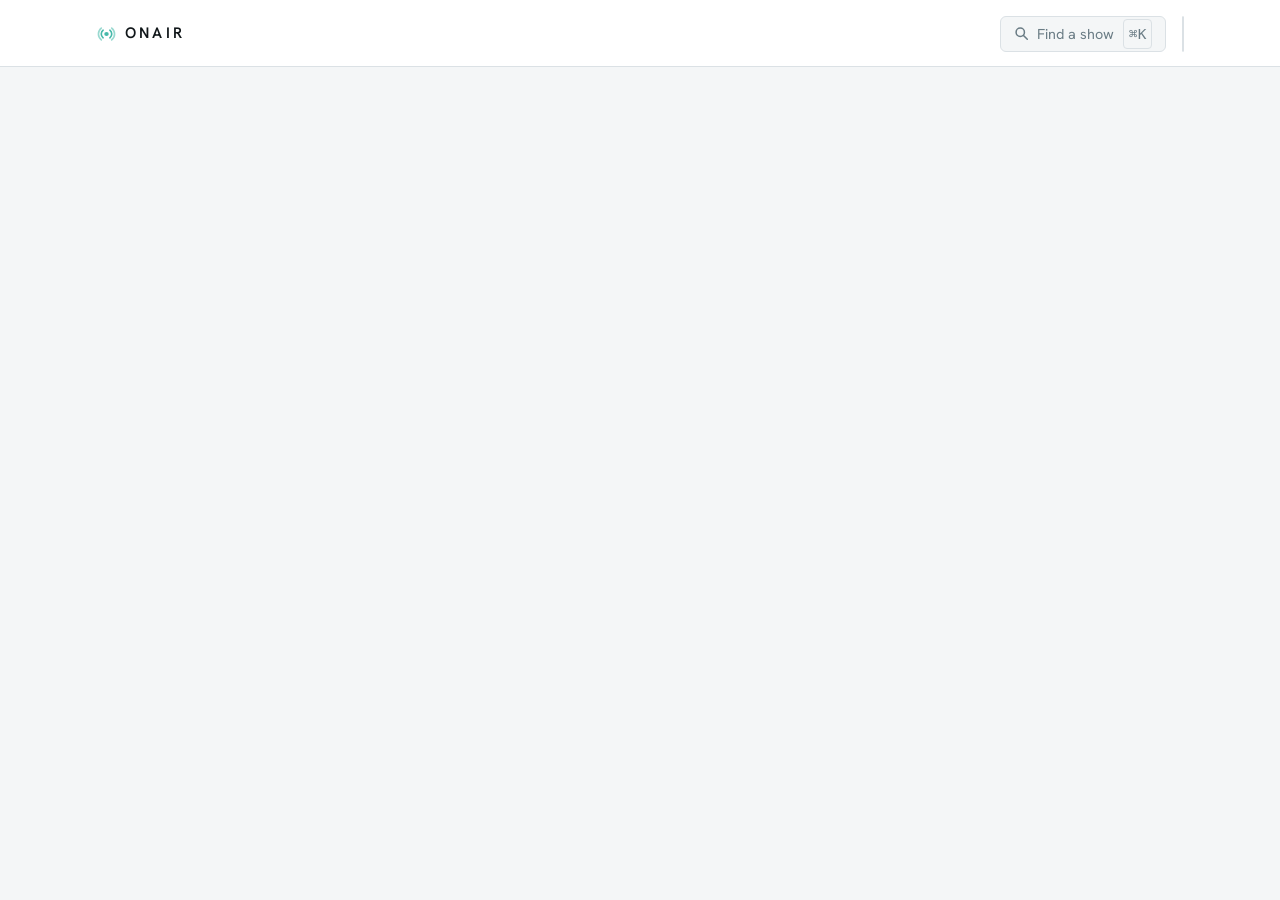
<file: public/index.html>
<!doctype html>
<html lang="en">
  <head>
    <meta charset="UTF-8" />
    <meta name="viewport" content="width=device-width, initial-scale=1" />

    <title>ONAIR — track what you watch</title>
    <meta
      name="description"
      content="A television tracker: see which episode you are on, what has aired that you have not seen, and when the next one is due. Works without an account; sign in to sync across devices."
    />
    <link rel="canonical" href="https://onair.smaspe.workers.dev/" />
    <meta name="theme-color" content="#f4f6f7" media="(prefers-color-scheme: light)" />
    <meta name="theme-color" content="#0f1214" media="(prefers-color-scheme: dark)" />

    <meta property="og:type" content="website" />
    <meta property="og:site_name" content="ONAIR" />
    <meta property="og:title" content="ONAIR — track what you watch" />
    <meta
      property="og:description"
      content="Which episode you are on, what has aired that you have not seen, and when the next one is due."
    />
    <meta property="og:url" content="https://onair.smaspe.workers.dev/" />
    <!-- A social card is a raster image everywhere it is shown. og.svg is the source and is
     converted; this names what the conversion writes. -->
    <meta property="og:image" content="https://onair.smaspe.workers.dev/og.png" />
    <meta property="og:image:width" content="1200" />
    <meta property="og:image:height" content="630" />
    <meta name="twitter:card" content="summary_large_image" />

    <link rel="icon" href="mark.svg" />
    <link rel="apple-touch-icon" href="apple-touch-icon.png" />
    <link rel="manifest" href="manifest.webmanifest" />

    <script>
      // Registering is left until the page has loaded, because the page must not wait for it.
      if ("serviceWorker" in navigator)
        addEventListener("load", () => navigator.serviceWorker.register("sw.js"));
    </script>

    <script>
      // Before the first paint, so a pinned theme never flashes the other one.
      try {
        const held = localStorage.getItem("onair.theme");
        if (held) document.documentElement.dataset.theme = held;
      } catch {
        /* a browser that refuses storage follows the system, which is the default */
      }
    </script>
    <link rel="preconnect" href="https://fonts.googleapis.com" />
    <link rel="preconnect" href="https://fonts.gstatic.com" crossorigin />
    <link
      rel="stylesheet"
      href="https://fonts.googleapis.com/css2?family=Hanken+Grotesk:wght@400;500;600;700&display=swap"
    />
    <link rel="stylesheet" href="shelf.css" />

    <link rel="preconnect" href="https://esm.sh" crossorigin />
    <link rel="modulepreload" href="js/library.js" />
    <link rel="modulepreload" href="js/tmdb.js" />
    <link rel="modulepreload" href="js/storage.js" />
    <link rel="modulepreload" href="js/model/progress.js" />
    <link rel="modulepreload" href="./state.js" />
    <script type="module" src="shelf.js"></script>
  </head>

  <!-- Signing in closes the dialog that asked for it. The effect sits on the page, not on the
   dialog, so opening the dialog while already signed in does not shut it again. -->
  <body x-data="shelf" x-effect="$store.account.user && (joining = false)">
    <!-- The account lives in the masthead, which stays put. A shelf of forty shows is a long
     way to scroll for a thing you are meant to notice once. -->
    <header>
      <div class="wrap top">
        <span class="logo"><img src="mark.svg" alt="" />ONAIR</span>
        <div class="grow"></div>
        <button class="find" @click="find()" aria-label="Find a show">
          <svg viewBox="0 0 16 16" aria-hidden="true" focusable="false">
            <circle cx="6.6" cy="6.6" r="4.4" fill="none" stroke="currentColor" stroke-width="1.6" />
            <path d="M10 10l4 4" stroke="currentColor" stroke-width="1.6" stroke-linecap="round" />
          </svg>
          <span class="say">Find a show</span>
          <kbd>⌘K</kbd>
        </button>
        <!-- Signed in, the button is where the shelf says whether the other devices have what
         this one knows. A change that could not be sent is named here, not swallowed. -->
        <button
          class="acct"
          :class="{ on: $store.account.user, late: waitingHere }"
          x-cloak
          @click="joining = true"
          :title="syncSays"
          x-text="$store.account.user ? (waitingHere ? `${waitingHere} waiting` : 'Synced') : 'Sync'"
        ></button>
        <div class="lamps" role="group" aria-label="Theme">
          <template x-for="choice in themes" :key="choice.name">
            <button
              class="lamp"
              @click="pick(choice.value)"
              :aria-pressed="theme === choice.value"
              :aria-label="choice.name"
              :title="choice.name"
              x-text="choice.mark"
            ></button>
          </template>
        </div>
      </div>

      <!-- One tab for each state a tracked show can be in, and one for what the shelf
       suggests. The count says how much is on each shelf before you open it. -->
      <nav class="wrap tabs" x-cloak>
        <template x-for="state in $states" :key="state.key">
          <button
            @click="go(state.key)"
            :aria-current="tab === state.key"
            :title="state.said"
          >
            <span x-text="state.label"></span>
            <span class="n" x-text="groups[state.key].length"></span>
          </button>
        </template>
        <button
          @click="go('discover')"
          :aria-current="tab === 'discover'"
          title="what the shows you watch suggest"
        >
          Discover
          <span class="n" x-text="$store.recommended.visible.length || ''"></span>
        </button>
      </nav>

    </header>

    <!-- Asking for an account is a whole decision, so it gets the room to explain itself
     and does not crowd the shelf while nobody is asking. It stands on the page rather than in
     the masthead: the masthead paints on its own layer, and a dialog inside it would draw
     under the detail sheet. -->
    <template x-if="joining">
      <div class="veil" @click.self="joining = false">
        <div class="gate" role="dialog" aria-modal="true" aria-labelledby="why">
          <button class="shut" @click="joining = false" aria-label="Close">✕</button>

          <template x-if="$store.account.user">
            <div>
              <h2 id="why" x-text="waitingHere ? 'Not sent yet' : 'Synced'"></h2>
              <p class="why"><b x-text="$store.account.user.email"></b></p>
              <p class="wrong" x-show="waitingHere">
                <span x-text="`${waitingHere} shows`"></span> have changes your other devices do
                not have. They go up as soon as this browser can reach the table.
              </p>
              <button class="btn" @click="$store.account.signOut()">Sign out</button>
            </div>
          </template>

          <template x-if="!$store.account.user">
            <div>
              <h2 id="why">Sync across devices</h2>
              <p class="why">Your shows are in this browser only.</p>

              <form @submit.prevent="$store.account.signIn()">
                <label>
                  Email
                  <input
                    type="email"
                    x-model="$store.account.email"
                    autocomplete="email"
                    placeholder="you@example.com"
                    required
                    x-init="$nextTick(() => $el.focus())"
                  />
                </label>
                <label>
                  Password
                  <input
                    type="password"
                    x-model="$store.account.password"
                    autocomplete="current-password"
                    placeholder="at least eight characters"
                    required
                  />
                </label>

                <p class="wrong" x-show="$store.account.note" x-text="$store.account.note"></p>

                <div class="two">
                  <button class="btn keep">Sign in</button>
                  <button class="btn" type="button" @click="$store.account.signUp()">
                    Create an account
                  </button>
                </div>
              </form>

              <p class="small">No confirmation email.</p>
            </div>
          </template>
        </div>
      </div>
    </template>

    <!-- The page is served from a held copy, so a newer one is found after this one is drawn.
     Nothing is taken away mid-read: the reader decides when to start again. -->
    <div class="renew" x-show="renewed" x-cloak>
      <span>A newer version of ONAIR is ready.</span>
      <button class="btn keep" @click="location.reload()">Reload</button>
      <button class="btn" @click="renewed = false" aria-label="Dismiss">Later</button>
    </div>

    <!-- Searching is a way in, not a row on the shelf, so it happens over the page. -->
    <div class="veil" x-show="finding" x-cloak @click.self="finding = false">
      <div class="pal" role="dialog" aria-label="Find a show">
        <form @submit.prevent="run()">
          <input
            type="search"
            x-ref="query"
            x-model="query"
            @input="typed()"
            placeholder="Search for a show…"
            aria-label="Search for a show to track"
            autocomplete="off"
          />
        </form>
        <!-- Until it has something to show, the palette is an input and nothing else. -->
        <div class="hits" x-show="results.length || note">
          <p class="none" x-show="note" x-text="note"></p>
          <template x-for="row in results" :key="row.id">
            <button class="hit" @click="look(row.id)">
              <span class="thumb" :style="`--hue:${hue(row)}`">
                <span class="stand" x-text="initials(row)"></span>
                <template x-if="tile(row)">
                  <img
                    :src="tile(row)"
                    alt=""
                    @load="$el.classList.add('here')"
                  x-init="$el.complete && $el.naturalWidth && $el.classList.add('here')"
                  />
                </template>
              </span>
              <span>
                <b x-text="row.name"></b>
                <span x-text="`${row.year} · ${row.seasonTotal ?? '?'} seasons`"></span>
              </span>
              <!-- A result you already track, so that searching for a show twice does not read
               as having never added it. -->
              <span class="has" x-show="$store.library.shows[row.id]">On your shelf</span>
            </button>
          </template>
        </div>
      </div>
    </div>

    <main class="wrap">
      <!-- Suggestions are filtered the way they always were, by genre and by what everyone
       else made of them. -->
      <div class="sift" x-show="tab === 'discover'" x-cloak>
        <select x-model="$store.recommended.genre" aria-label="Genre">
          <option value="">every genre</option>
          <template x-for="genre in $store.recommended.genres" :key="genre">
            <option :value="genre" x-text="genre"></option>
          </template>
        </select>
        <select x-model.number="$store.recommended.minRating" aria-label="Least rating">
          <option value="0">any rating</option>
          <template x-for="score in [6, 7, 8, 9]" :key="score">
            <option :value="score" x-text="`★ ${score} and up`"></option>
          </template>
        </select>
        <span
          class="dim"
          x-show="$store.recommended.items.length"
          x-text="`${$store.recommended.visible.length} of ${$store.recommended.items.length}`"
        ></span>
        <button
          class="btn"
          @click="$store.recommended.reload($store.library.shows)"
          title="Look again"
        >
          Look again
        </button>
      </div>
      <p
        class="none"
        x-show="tab === 'discover' && $store.recommended.note"
        x-text="$store.recommended.note"
        x-cloak
      ></p>

      <div class="grid" x-cloak>
        <template x-for="show in showing" :key="show.id">
          <!-- The whole card is one control, and it opens the show. A suggestion is not
           tracked, so it opens the same sheet a search result opens. -->
          <div
            class="card"
            :data-show="show.id"
            :class="{ arrived: arrived === show.id }"
          >
            <button
              class="open"
              @click="tab === 'discover' ? look(show.id) : look_at(show.id)"
            >
            <span class="art" :style="`--hue:${hue(show)}`">
              <span class="stand" x-text="initials(show)"></span>
              <template x-if="tile(show)">
                <img
                  :src="tile(show)"
                  :alt="show.name"
                  loading="lazy"
                  @load="$el.classList.add('here')"
                  x-init="$el.complete && $el.naturalWidth && $el.classList.add('here')"
                />
              </template>
              <span class="badge" x-show="behind(show)" x-text="behind(show)"></span>
              <template x-if="chip(show)">
                <span class="chip" :class="chip(show).kind" x-text="chip(show).say"></span>
              </template>
              <span class="meter"><i :style="`width:${through(show)}%`"></i></span>
            </span>
              <h3 x-text="title(show)"></h3>
              <p :class="{ reason: tab === 'discover' }" x-text="caption(show)"></p>
            </button>
          </div>
        </template>
      </div>

      <p class="none" x-show="bare" x-cloak>Nothing on this shelf.</p>
    </main>

    <div class="wrap">
      <!-- Below the shelf, because a backup is something you go looking for. -->
      <footer x-cloak>
        <div class="grow"></div>

        <!-- A browser is not the only copy. The file carries the watch data and nothing that
         TMDB can say again. -->
        <span class="moves" x-data="transfer">
          <span class="dim" x-text="note"></span>
          <button class="btn" @click="save()" title="Write what you watch to a file">
            Export
          </button>
          <button
            class="btn"
            @click="$refs.file.click()"
            title="Read a file back, in place of what this browser tracks"
          >
            Import
          </button>
          <input
            type="file"
            accept="application/json,.json"
            x-ref="file"
            hidden
            @change="open($event)"
          />
        </span>

        <button class="btn" @click="$store.library.refresh()">Refresh air dates</button>
      </footer>
    </div>

    <!-- The step a poster earns: what the picture cannot say. -->
    <template x-if="show">
      <div>
        <div class="scrim" @click="shut()"></div>
        <aside
          class="sheet"
          aria-label="Show details"
          :style="`--scrolled:${scrolled}`"
          x-init="scrolled = 0"
          @scroll="scrolled = $el.scrollTop"
        >
          <!-- The close button keeps its place while the sheet scrolls. The name joins it once
           the picture has gone behind the text, so the sheet always says which show it is
           about. The heading below states the name as well, so a screen reader is given this
           copy to skip. -->
          <button class="shut" @click="shut()" aria-label="Close">✕</button>
          <div class="crown" aria-hidden="true" x-text="title(show)"></div>

          <!-- The poster fills the head of the sheet, so the thing you clicked is still the
           thing you are looking at. -->
          <div
            class="hero"
            :style="`--hue:${hue(show)};${hero(show) ? `background-image:url('${hero(show)}')` : ''}`"
          >
            <!-- The network's mark keeps its own colours, so it sits on a plate of its own in
             the far corner rather than on the picture beside the words. -->
            <template x-if="logo(show)">
              <span class="plate"><img :src="logo(show)" :alt="show.network" /></span>
            </template>

            <div class="lift">
              <div class="caps" x-text="`${show.network || 'unknown network'} · ${show.tvStatus}`"></div>
              <h2 x-text="title(show)"></h2>
              <div class="also" x-show="translated(show)" x-text="translated(show)"></div>
              <div class="tag" x-show="show.tagline" x-text="show.tagline"></div>
              <div
                class="sub"
                x-text="`${show.seasons.length} season${show.seasons.length === 1 ? '' : 's'} · ${show.seasons.reduce((n, s) => n + s.episodeCount, 0)} episodes`"
              ></div>
            </div>
          </div>

          <div class="pad">
            <template x-if="!tracked">
              <div class="offer">
                <span>Not tracked</span>
                <button class="btn keep" @click="track()">Track this show</button>
              </div>
            </template>

            <!-- Why this one is on the Discover shelf: every show of yours that suggested it,
             the one the card named first. -->
            <template x-if="backing(show).length">
              <div class="why">
                <div class="caps">Because you watch</div>
                <p x-text="backing(show).join(' · ')"></p>
              </div>
            </template>

            <div class="caps" x-show="tracked">Your progress</div>
            <div class="bar" x-show="tracked"><i :style="`width:${through(show)}%`"></i></div>
            <div class="line" x-show="tracked">
              <b x-text="`${through(show)}% watched`"></b>
              <span
                x-text="furthest(show)"
              ></span>
            </div>

            <div class="line" x-show="behind(show)">
              <b x-text="`${behind(show)} available`"></b>
              <span x-text="nextCode(show)"></span>
            </div>
            <div class="line" x-show="show.upcoming.length">
              <b>Coming up</b>
              <span
                x-text="show.upcoming.length ? `${code(show.upcoming[0])} · ${aired(show.upcoming[0].airDate)}` : ''"
              ></span>
            </div>
            <div class="line" x-show="!behind(show) && !show.upcoming.length">
              <b x-text="$isEnded(show) ? 'The show is over' : 'Caught up'"></b>
              <span x-text="$isEnded(show) ? 'nothing more is coming' : 'no date announced yet'"></span>
            </div>
            <!-- Your rating belongs beside everyone else's, not among the buttons. -->
            <div class="line">
              <b>Rated</b>
              <span class="rated">
                <span x-text="show.vote ? `★ ${show.vote.toFixed(1)}` : 'unrated'"></span>
                <select
                  aria-label="Your rating"
                  @change="$store.library.rate(show, Number($event.target.value))"
                >
                  <option value="">your rating…</option>
                  <template x-for="n in [10, 9, 8, 7, 6, 5, 4, 3, 2, 1]" :key="n">
                    <option :value="n" :selected="show.rating === n" x-text="`★ ${n}`"></option>
                  </template>
                </select>
              </span>
            </div>

            <!-- Season scores come with the show. Season eight is where a series tells on itself. -->
            <template x-if="curve.length > 1">
              <div>
                <div class="caps" style="margin-top: 1.4rem">Season by season</div>
                <div class="curve">
                  <template x-for="season in curve" :key="season.number">
                    <div :class="{ here: season.here }" :style="`height:${season.height}%`">
                      <em x-text="season.score.toFixed(1)"></em>
                    </div>
                  </template>
                </div>
                <div class="curvex">
                  <template x-for="season in curve" :key="season.number">
                    <span x-text="season.number"></span>
                  </template>
                </div>
              </div>
            </template>

            <template x-for="season in seasonsOf(show)" :key="season.number">
              <details
                class="season"
                :class="{ seen: season.watched >= season.episodeCount }"
                :open="unfolded.includes(season.number)"
                @toggle="fold(show, season.number, $event.target.open)"
              >
                <summary>
                  <span x-text="`Season ${season.number}`"></span>
                  <span
                    class="caps count"
                    x-text="season.watched >= season.episodeCount ? `✓ ${season.episodeCount}` : `${season.watched}/${season.episodeCount}`"
                  ></span>
                </summary>
                <div class="eps">
                  <template x-if="!season.episodes.length">
                    <p class="none" style="padding: 0.8rem 0; font-size: 0.85rem">
                      Loading episodes…
                    </p>
                  </template>
                  <template x-for="episode in season.episodes" :key="episode.episode">
                    <button
                      class="epi"
                      :class="{ seen: tracked && isWatched(show, season.number, episode.episode) }"
                      :disabled="!tracked || episode.airDate > today()"
                      @click="tap(show, season.number, episode.episode)"
                    >
                      <span
                        class="tick"
                        x-text="tracked && isWatched(show, season.number, episode.episode) ? '✓' : ''"
                      ></span>
                      <span class="no" x-text="episode.episode"></span>
                      <span class="nm" x-text="episode.title"></span>
                      <span class="dt" x-text="aired(episode.airDate)"></span>
                    </button>
                  </template>
                </div>
              </details>
            </template>

            <!-- Marking one episode says nothing about the ones before it, so the offer to
             mark those too is made rather than assumed. -->
            <template x-if="catchUp">
              <div class="upto">
                <span
                  x-text="`${catchUp.behind} earlier ${catchUp.behind === 1 ? 'episode is' : 'episodes are'} not marked.`"
                ></span>
                <button
                  class="btn keep"
                  @click="takeCatchUp(show)"
                  x-text="catchUp.behind === 1 ? 'Mark it watched' : 'Mark them watched'"
                ></button>
                <button class="btn" @click="catchUp = null">No</button>
              </div>
            </template>

            <!-- Stopping is undone by resuming. Only a show you already stopped can be
             thrown away, so the one act that cannot be undone is two decisions deep. -->
            <div class="doers" x-show="tracked">
              <button
                class="btn"
                @click="show.dropped ? $store.library.restore(show) : $store.library.drop(show)"
                x-text="show.dropped ? 'Resume watching' : 'Stop watching'"
              ></button>
              <button
                class="btn bad"
                x-show="show.dropped"
                @click="$store.library.remove(show.id); open = null"
              >
                Remove permanently
              </button>
            </div>
          </div>
        </aside>
      </div>
    </template>
  </body>
</html>
</file>
<file: public/shelf.css>
/* A catalogue of a collection: cool paper, hairline rules, ink-blue accent, and the posters
   supplying every other colour on the page. */
:root {
  --ground: #f4f6f7;
  --panel: #ffffff;
  --rule: #dbe1e5;
  --ink: #11171a;
  --mute: #6a7c85;
  --accent: #1d3e77;
  --signal: #9a6206;
  --shade: rgba(17, 23, 26, 0.08);
  --danger: #b8402f;
  /* The height of a control in the masthead. Search, the account and the theme are one row of
     actions, and a row of actions is one height. */
  --act: 2.25rem;
}
/* The dark tokens are written twice on purpose. The media query serves the reader who has
   chosen nothing, and the attribute serves the reader who has, so a pinned theme beats the
   system in both directions. */
@media (prefers-color-scheme: dark) {
  :root:not([data-theme="light"]) {
    --ground: #0f1214;
    --panel: #171c1f;
    --rule: #262f34;
    --ink: #e9eef0;
    --mute: #8797a0;
    --accent: #8fb4ea;
    --signal: #e9a63d;
    --shade: rgba(0, 0, 0, 0.45);
    --danger: #ef7f6d;
  }
}
:root[data-theme="dark"] {
  --ground: #0f1214;
  --panel: #171c1f;
  --rule: #262f34;
  --ink: #e9eef0;
  --mute: #8797a0;
  --accent: #8fb4ea;
  --signal: #e9a63d;
  --shade: rgba(0, 0, 0, 0.45);
  --danger: #ef7f6d;
}

* { box-sizing: border-box; }

body {
  margin: 0;
  background: var(--ground);
  color: var(--ink);
  font: 400 15px/1.55 "Hanken Grotesk", ui-sans-serif, system-ui, sans-serif;
  font-variant-numeric: tabular-nums;
}
[x-cloak] { display: none !important; }
button { font: inherit; border: 0; background: none; color: inherit; cursor: pointer; }
:focus-visible { outline: 1px solid var(--accent); outline-offset: 1px; }
@media (prefers-reduced-motion: reduce) { * { transition: none !important; } }

.wrap { width: min(100% - 2.5rem, 68rem); margin-inline: auto; }
.caps {
  font-size: 0.68rem; font-weight: 600; letter-spacing: 0.13em;
  text-transform: uppercase; color: var(--mute);
}
.grow { flex: 1; }

/* ---- masthead ---- */
/* The masthead stays put, so the account and the search are never scrolled past. */
header {
  position: sticky; top: 0; z-index: 20;
  border-bottom: 1px solid var(--rule); background: var(--panel);
}
.top { display: flex; align-items: center; gap: 1rem; padding: 1rem 0 0.85rem; }
.logo {
  display: flex; align-items: center; gap: 0.5rem;
  font-size: 0.95rem; font-weight: 600; letter-spacing: 0.22em; text-transform: uppercase;
}
.logo img { width: 1.3rem; height: 1.3rem; }

/* The three actions stand at one height and on one baseline, so the row reads as three ways to
   act and not as three unrelated things. Each keeps its own width, which is what it holds. */
.find, .acct, .lamps { height: var(--act); flex: none; }
.find {
  display: inline-flex; align-items: center; gap: 0.55rem;
  background: var(--ground); border: 1px solid var(--rule);
  border-radius: 6px; padding: 0 0.8rem; color: var(--mute); font-size: 0.9rem;
}
.find:hover { color: var(--ink); border-color: var(--accent); }
.find svg { width: 0.95rem; height: 0.95rem; flex: none; }
.find kbd {
  font: 500 0.72rem/1 inherit; color: var(--mute);
  border: 1px solid var(--rule); border-radius: 4px; padding: 0.15rem 0.3rem;
}

/* A finger is not a cursor. A device with no hardware keyboard cannot press the shortcut, and
   wants a target it can hit without aiming. */
@media (hover: none) and (pointer: coarse) {
  :root { --act: 2.75rem; }
  .find kbd { display: none; }
  .find, .acct { padding-inline: 0.9rem; }
}

/* ---- finding a show, over the shelf ---- */
.veil {
  position: fixed; inset: 0; z-index: 40; display: grid; place-items: start center;
  padding-top: 12vh; background: color-mix(in srgb, var(--ink) 38%, transparent);
}
.pal {
  width: min(100% - 2rem, 34rem); background: var(--panel); border: 1px solid var(--rule);
  border-radius: 6px; box-shadow: 0 20px 60px var(--shade); overflow: hidden;
}
.pal input {
  width: 100%; font: inherit; font-size: 1rem; padding: 0.9rem 1rem; border: 0;
  background: transparent; color: var(--ink);
}
.pal input:focus { outline: none; }
/* The rule belongs to the results, not to the input, or an empty palette is cut in two. */
.hits {
  max-height: 52vh; overflow-y: auto; padding: 0.3rem;
  border-top: 1px solid var(--rule);
}
.hits .none { padding: 1.4rem 0; }
.tabs { display: flex; gap: 1.3rem; flex-wrap: wrap; padding-bottom: 0.6rem; }
.tabs button {
  padding: 0 0 0.5rem; color: var(--mute); border-bottom: 2px solid transparent;
}
.tabs button .n { font-size: 0.8rem; margin-left: 0.35rem; opacity: 0.75; }
.tabs button[aria-current="true"] { color: var(--ink); border-bottom-color: var(--accent); }
.tabs button:hover { color: var(--ink); }

.hit {
  display: flex; align-items: center; gap: 0.75rem; width: 100%; text-align: left;
  padding: 0.5rem 0.6rem; border-radius: 6px;
}
.hit:hover, .hit:focus-visible { background: var(--ground); }
.thumb { width: 2rem; height: 3rem; border-radius: 3px; flex: none; }
.hit b { font-weight: 600; }
.hit span { color: var(--mute); font-size: 0.84rem; }
.hit > span:not(.thumb):not(.has) { flex: 1; }
.hit .has {
  flex: none; padding: 0.1rem 0.4rem; border-radius: 999px;
  font-size: 0.7rem; font-weight: 600; white-space: nowrap;
  color: var(--accent); background: color-mix(in srgb, var(--accent) 14%, transparent);
}

/* ---- the wall ---- */
main { padding: 1.6rem 0 4rem; }
.grid {
  display: grid; grid-template-columns: repeat(auto-fill, minmax(9rem, 1fr));
  gap: 1.5rem 1.1rem;
}
.card { position: relative; }
.card .open {
  display: flex; flex-direction: column; gap: 0.45rem; text-align: left; padding: 0;
  width: 100%;
}

/* A show that has just been added is lit for a few seconds, because the shelf sorts by title
   and its poster lands wherever the name puts it. */
.card.arrived .art { box-shadow: 0 0 0 2px var(--accent), 0 0 22px 2px var(--accent); }
@media (prefers-reduced-motion: no-preference) {
  .card.arrived .art { animation: settle 4s ease-out forwards; }
}
@keyframes settle {
  0% { box-shadow: 0 0 0 2px var(--accent), 0 0 26px 4px var(--accent); }
  100% { box-shadow: 0 1px 2px var(--shade), 0 10px 22px var(--shade); }
}
/* Every box that holds artwork paints the stand-in first, and the picture covers it when there
   is one. A poster that is missing, or that fails to load, leaves the stand-in showing. */
.art, .thumb {
  position: relative; overflow: hidden;
  background: linear-gradient(155deg, hsl(var(--hue, 210) 42% 48%), hsl(calc(var(--hue, 210) + 40) 36% 27%));
}
.art {
  aspect-ratio: 2 / 3; border-radius: 3px;
  box-shadow: 0 1px 2px var(--shade), 0 10px 22px var(--shade);
  transition: transform 0.16s ease;
}
.card .open:hover .art { transform: translateY(-3px); }
/* A picture appears once it has loaded. One that never loads never appears, so a broken
   address shows the stand-in rather than the browser's torn-page mark. */
.art img, .thumb img {
  position: absolute; inset: 0; width: 100%; height: 100%; object-fit: cover;
  opacity: 0; transition: opacity 0.2s ease;
}
.art img.here, .thumb img.here { opacity: 1; }
.stand {
  position: absolute; inset: 0; display: grid; place-items: center;
  font-weight: 600; color: rgba(255, 255, 255, 0.92); letter-spacing: 0.02em;
}
.art .stand { font-size: 1.5rem; }
.thumb .stand { font-size: 0.8rem; }
/* The count and the tag sit on artwork, never on the page, so neither follows the theme: the
   thing behind them is a photograph either way. Each is one fixed plate with the figures in
   the colour that reads on it, and a shadow to separate the plate from a pale poster. */
.badge {
  position: absolute; top: 0.4rem; right: 0.4rem; min-width: 1.5rem; height: 1.5rem;
  padding: 0 0.34rem; display: grid; place-items: center; border-radius: 999px;
  background: #f5a623; color: #1a1205; font-size: 0.78rem; font-weight: 700;
  box-shadow: 0 1px 3px rgba(0, 0, 0, 0.55);
}
.chip {
  position: absolute; left: 0.4rem; bottom: 0.75rem; padding: 0.1rem 0.35rem;
  border-radius: 3px; background: color-mix(in srgb, var(--panel) 88%, transparent);
  color: var(--ink); font-size: 0.7rem; font-weight: 500;
}
/* The count says how much is waiting. This says when the last episode arrived, which is a
   different question and the one a tracker is for. */
.chip.new {
  background: #1d3e77; color: #fff; font-weight: 600;
  box-shadow: 0 1px 3px rgba(0, 0, 0, 0.55);
}
.meter { position: absolute; inset: auto 0 0 0; height: 4px; background: rgba(0, 0, 0, 0.35); }
.meter i { display: block; height: 100%; background: #fff; }
/* Room for two lines of title whether or not the title needs them, so the captions along a
   row of posters sit on one line instead of stepping around the long names. */
.card h3 {
  margin: 0; font-size: 0.97rem; font-weight: 600; line-height: 1.3; min-height: 2.6em;
}
.card p {
  margin: 0; color: var(--mute); font-size: 0.8rem;
  overflow: hidden; text-overflow: ellipsis; white-space: nowrap;
}
/* A suggestion is on the shelf because of a show you watch, and the name of that show is the
   whole of what the line says. One line of a poster's width cuts it off, so it gets two. */
.card p.reason {
  white-space: normal; text-overflow: clip;
  display: -webkit-box; -webkit-box-orient: vertical; -webkit-line-clamp: 2;
}
.none { color: var(--mute); padding: 3rem 0; text-align: center; }
.sift { display: flex; align-items: center; gap: 0.5rem; flex-wrap: wrap; margin-bottom: 1.2rem; }
.moves { display: flex; align-items: center; gap: 0.4rem; flex-wrap: wrap; }
.dim { color: var(--mute); font-size: 0.82rem; }

/* ---- detail sheet ---- */
.scrim {
  position: fixed; inset: 0; z-index: 30;
  background: color-mix(in srgb, var(--ink) 34%, transparent);
}
.sheet {
  --sheet: min(100%, 30rem);
  /* How far the bar has taken the name over from the picture: 0 while the picture still shows
     it, 1 once the text has covered the picture. The scroll sets `--scrolled`, so both ends of
     the exchange follow the reader's finger instead of running on a timer of their own. */
  --named: clamp(0, calc((var(--scrolled, 0) - 90) / 70), 1);
  position: fixed; inset: 0 0 0 auto; z-index: 31; width: var(--sheet);
  background: var(--panel); border-left: 1px solid var(--rule); overflow-y: auto;
  box-shadow: -12px 0 40px var(--shade);
}
/* The name of the show, on a bar the width of the sheet. It is a label and nothing in it can be
   pressed, so it never takes a press meant for the text under it. */
.crown {
  position: fixed; z-index: 32; top: 0; right: 0; width: var(--sheet);
  height: 3.6rem; line-height: 3.6rem; padding: 0 3.4rem 0 1.5rem;
  background: var(--panel); border-bottom: 1px solid var(--rule); font-weight: 600;
  white-space: nowrap; overflow: hidden; text-overflow: ellipsis;
  pointer-events: none;
  opacity: var(--named);
  transform: translateY(calc((var(--named) - 1) * 0.7rem));
}
/* The poster fills the head of the sheet. The text sits on a scrim rather than on the art, so
   it reads whatever the poster happens to be. */
/* Sixteen by nine, because that is the shape of the still it holds. The picture is pushed back
   down by part of the distance scrolled, so it rises at a fraction of the speed of the text.
   The text draws away from it and then covers it. */
.hero {
  position: relative; z-index: 0;
  transform: translateY(calc(var(--scrolled, 0) * 0.6px));
  aspect-ratio: 16 / 9; display: flex; align-items: flex-end;
  background:
    linear-gradient(155deg, hsl(var(--hue, 210) 42% 48%), hsl(calc(var(--hue, 210) + 40) 36% 27%))
    center / cover no-repeat;
}
.hero::after {
  content: ""; position: absolute; inset: 0;
  background: linear-gradient(to top, rgba(8, 11, 13, 0.94) 12%, rgba(8, 11, 13, 0.55) 52%, rgba(8, 11, 13, 0.15));
}
/* The picture's own copy of the name gives way as the bar takes it, and drifts as it goes, so
   the two read as one exchange rather than two fades. */
.hero .lift {
  position: relative; z-index: 1; padding: 1.3rem 1.5rem 1.15rem;
  opacity: calc(1 - var(--named));
  transform: translateY(calc(var(--named) * -1.2rem));
}
.hero h2 {
  margin: 0.25rem 0 0.2rem; font-size: 1.6rem; font-weight: 600;
  letter-spacing: -0.015em; text-wrap: balance; color: #fff;
}
.hero .caps { color: rgba(255, 255, 255, 0.78); }
.hero .also { color: rgba(255, 255, 255, 0.72); font-size: 0.85rem; margin-bottom: 0.15rem; }

/* Network marks come as artwork of every shape and colour, all 154px wide. A plate carries
   them in their own colours, and a box they fit inside keeps a square mark and a long one at
   comparable weight. */
.plate {
  position: absolute; z-index: 1; top: 0.9rem; left: 1.5rem;
  display: inline-flex; padding: 0.45rem;
  background: rgba(255, 255, 255, 0.94); border-radius: 5px;
}
/* The plate takes the size of the mark inside it. Both bounds are set because the marks come
   at one width and every height: a disc and a wordmark need different limits to carry the
   same weight. */
.plate img { max-height: 1.9rem; max-width: 4.5rem; width: auto; height: auto; }
.hero .sub { color: rgba(255, 255, 255, 0.82); font-size: 0.88rem; }
.hero .tag {
  color: rgba(255, 255, 255, 0.9); font-size: 0.92rem; font-style: italic;
  margin-bottom: 0.3rem;
}
.shut {
  position: fixed; z-index: 33; top: 0.9rem; right: 1rem; width: 1.9rem; height: 1.9rem;
  border-radius: 50%; background: rgba(8, 11, 13, 0.55); color: #fff;
  display: grid; place-items: center;
}
.shut:hover { background: rgba(8, 11, 13, 0.8); }

/* A show reached from a search result is not tracked yet, and says so before anything else. */
.offer {
  display: flex; align-items: center; justify-content: space-between; gap: 0.75rem;
  margin-bottom: 1.1rem; padding-bottom: 1rem;
  border-bottom: 1px solid var(--rule);
}
.offer span {
  font-size: 0.68rem; font-weight: 600; letter-spacing: 0.13em;
  text-transform: uppercase; color: var(--mute);
}
.btn.keep {
  color: var(--accent); border-color: var(--accent); font-weight: 500;
  font-size: 0.85rem; white-space: nowrap;
}
.btn.keep:hover { background: color-mix(in srgb, var(--accent) 12%, transparent); }
.pad { position: relative; z-index: 1; background: var(--panel); padding: 1.2rem 1.5rem 2rem; }
/* Every show of yours that put this suggestion here. The names run on rather than stacking,
   because the list is the answer and its length is part of the answer. */
.sheet .why { margin-bottom: 1.1rem; }
.sheet .why p { margin: 0.25rem 0 0; font-size: 0.9rem; line-height: 1.45; }
.bar { height: 6px; border-radius: 3px; background: var(--rule); overflow: hidden; margin: 0.5rem 0 0.35rem; }
.bar i { display: block; height: 100%; background: var(--accent); }
.line {
  display: flex; justify-content: space-between; gap: 1rem;
  padding: 0.42rem 0; border-bottom: 1px dotted var(--rule); font-size: 0.9rem;
}
.line b { font-weight: 600; }
.line span:last-child { color: var(--mute); }
.rated { display: inline-flex; align-items: center; gap: 0.5rem; }
.rated select { padding: 0.18rem 0.3rem; font-size: 0.82rem; }

.curve { display: flex; align-items: flex-end; gap: 0.3rem; height: 3.2rem; margin-top: 1.4rem; }
.curve div { flex: 1; background: var(--rule); border-radius: 2px 2px 0 0; position: relative; }
.curve div.here { background: var(--accent); }
.curve em {
  position: absolute; inset: -1.15rem 0 auto 0; text-align: center;
  font-style: normal; font-size: 0.7rem; color: var(--mute);
}
.curvex { display: flex; gap: 0.3rem; margin-top: 0.25rem; }
.curvex span { flex: 1; text-align: center; font-size: 0.7rem; color: var(--mute); }

.season { border-top: 1px solid var(--rule); padding-top: 0.55rem; margin-top: 0.9rem; }
.season > summary {
  cursor: pointer; list-style: none; display: flex; justify-content: space-between;
  align-items: baseline; font-weight: 600;
}
.season > summary::-webkit-details-marker { display: none; }
/* A season you have finished is quieter, and its tally is a tick rather than a fraction. */
.season.seen > summary { color: var(--mute); }
.season.seen .count { color: var(--accent); }

/* So is an episode. What is left to watch is what should carry the weight. */
.epi.seen .nm, .epi.seen .no, .epi.seen .dt { color: var(--mute); opacity: 0.62; }
.eps { margin-top: 0.4rem; }
.epi {
  display: grid; grid-template-columns: 1.2rem 1.6rem 1fr auto; align-items: baseline;
  gap: 0.55rem; width: 100%; padding: 0.3rem 0.3rem; border-radius: 4px;
  text-align: left; font-size: 0.88rem;
}
.epi:hover:enabled { background: var(--ground); }
.epi .tick { color: var(--accent); font-weight: 700; }
.epi .no { color: var(--mute); font-size: 0.8rem; }
.epi .dt { color: var(--mute); font-size: 0.78rem; white-space: nowrap; }
.epi:disabled { opacity: 0.5; cursor: default; }

/* The offer to mark the earlier episodes. It stays at the foot of the sheet however far the
   reader has scrolled, because the episode that raised it can be a long way from the season
   they are reading. It waits: nothing happens to those episodes unless it is answered. */
.upto {
  position: sticky; bottom: 0.7rem; z-index: 2;
  display: flex; align-items: center; gap: 0.5rem; flex-wrap: wrap;
  margin-top: 1.1rem; padding: 0.7rem 0.85rem; border-radius: 6px;
  font-size: 0.87rem;
  border: 1px solid var(--accent);
  background: color-mix(in srgb, var(--accent) 12%, var(--panel));
  box-shadow: 0 6px 20px var(--shade);
}
.upto span { flex: 1; min-width: 10rem; }

.doers {
  display: flex; gap: 0.5rem; flex-wrap: wrap; align-items: center; justify-content: flex-end;
  margin-top: 1.3rem; padding-top: 1rem; border-top: 1px solid var(--rule);
}
.btn {
  padding: 0.4rem 0.7rem; border: 1px solid var(--rule); border-radius: 6px;
  font-size: 0.87rem; color: var(--mute);
}
.btn:hover { color: var(--ink); border-color: var(--accent); }
.btn.bad:hover { color: var(--danger); border-color: var(--danger); }
select {
  font: inherit; font-size: 0.87rem; padding: 0.36rem 0.4rem; border: 1px solid var(--rule);
  border-radius: 6px; background: var(--panel); color: var(--ink);
}

/* Along the foot of the window, clear of the masthead and of the sheet's own controls. */
.renew {
  position: fixed; z-index: 50; left: 50%; bottom: 1.1rem; transform: translateX(-50%);
  display: flex; align-items: center; gap: 0.6rem; flex-wrap: wrap; justify-content: center;
  width: max-content; max-width: calc(100% - 2rem);
  padding: 0.6rem 0.8rem; font-size: 0.87rem;
  background: var(--panel); color: var(--ink);
  border: 1px solid var(--rule); border-radius: 8px; box-shadow: 0 12px 34px var(--shade);
}

footer {
  border-top: 1px solid var(--rule); padding: 1.1rem 0 2.4rem; color: var(--mute);
  font-size: 0.84rem; display: flex; gap: 0.6rem; align-items: center; flex-wrap: wrap;
}
footer input { font: inherit; font-size: 0.85rem; padding: 0.3rem 0.45rem;
  border: 1px solid var(--rule); border-radius: 6px; background: var(--panel);
  color: var(--ink); width: 9rem; }

/* Three joined buttons, so the theme in force is the one that looks pressed. */
.lamps {
  display: inline-flex; overflow: hidden;
  border: 1px solid var(--rule); border-radius: 6px;
}
.lamp {
  width: var(--act); display: grid; place-items: center;
  font-size: 0.9rem; color: var(--mute); background: var(--ground);
}
.lamp + .lamp { border-left: 1px solid var(--rule); }
.lamp:hover { color: var(--ink); }
.lamp[aria-pressed="true"] {
  color: var(--accent); background: color-mix(in srgb, var(--accent) 15%, var(--panel));
}

/* Signed out it is an offer, signed in it is a state. Same slot, same modal behind it. */
.acct {
  border: 1px solid var(--accent); border-radius: 6px; padding: 0 0.8rem;
  font-size: 0.9rem; color: var(--accent);
  background: color-mix(in srgb, var(--accent) 10%, transparent);
}
.acct:hover { background: color-mix(in srgb, var(--accent) 18%, transparent); }
.acct.on {
  color: var(--mute); border-color: var(--rule); background: var(--ground);
}
.acct.on:hover { color: var(--ink); }
/* Work this browser holds that the table has not taken. The same colour as the count on a
   poster, because both say the same thing: there is something here you have not dealt with. */
.acct.on.late {
  color: var(--signal); border-color: var(--signal);
  background: color-mix(in srgb, var(--signal) 12%, transparent);
}

.gate {
  position: relative; width: min(100% - 2rem, 24rem); padding: 1.6rem 1.6rem 1.3rem;
  background: var(--panel); border: 1px solid var(--rule); border-radius: 6px;
  box-shadow: 0 20px 60px var(--shade);
}
.gate h2 {
  margin: 0 0 0.4rem; font-size: 1.2rem; font-weight: 600; letter-spacing: -0.01em;
  text-wrap: balance; padding-right: 2rem;
}
.gate .why { margin: 0 0 1.2rem; color: var(--mute); font-size: 0.9rem; }
.gate .shut { background: var(--ground); color: var(--mute); }
.gate .shut:hover { color: var(--ink); }
.gate form { display: flex; flex-direction: column; gap: 0.8rem; }
.gate label {
  display: flex; flex-direction: column; gap: 0.3rem;
  font-size: 0.68rem; font-weight: 600; letter-spacing: 0.13em;
  text-transform: uppercase; color: var(--mute);
}
.gate input {
  font: inherit; font-size: 0.95rem; font-weight: 400; padding: 0.5rem 0.6rem; width: 100%;
  border: 1px solid var(--rule); border-radius: 6px;
  background: var(--ground); color: var(--ink); text-transform: none; letter-spacing: normal;
}
.gate input:focus-visible { border-color: var(--accent); outline: none; }
.gate .two { display: grid; grid-template-columns: 1fr 1fr; gap: 0.5rem; }
.gate .two .btn { padding: 0.5rem; text-align: center; }
.gate .wrong { margin: 0; color: var(--danger); font-size: 0.86rem; }
.gate .small { margin: 1.1rem 0 0; color: var(--mute); font-size: 0.8rem; }

/* On a phone the posters carry it alone: three across, and the name and the caption go. The
   art says which show it is and the bar says how far in you are. */
@media (max-width: 600px) {
  .wrap { width: min(100% - 1.5rem, 68rem); }
  .grid { grid-template-columns: repeat(3, 1fr); gap: 0.45rem 0.35rem; }
  .card h3, .card p { display: none; }
  .card .open { gap: 0; }
  .art .stand { font-size: 1.1rem; }
  .badge { min-width: 1.2rem; height: 1.2rem; font-size: 0.68rem; }

  /* The masthead has to hold four things on one line, so search keeps its glyph and drops the
     words. The tabs scroll sideways rather than stacking a second row on top of the shelf. */
  .top { gap: 0.6rem; padding: 0.55rem 0 0.5rem; }
  .logo { font-size: 0.85rem; letter-spacing: 0.16em; }
  .logo img { width: 1.1rem; height: 1.1rem; }
  .find .say, .find kbd { display: none; }
  .find { width: var(--act); padding-inline: 0; justify-content: center; }
  .find svg { width: 1.15rem; height: 1.15rem; }
  /* Three squares of the full height do not fit beside the wordmark, the search and the
     account. A segment keeps the height a thumb needs and gives back the width. */
  .lamp { width: 2.25rem; }

  /* The last tab fades out at the edge rather than being cut off, so a clipped word reads as
     more to scroll to instead of as a mistake. */
  .tabs {
    flex-wrap: nowrap; overflow-x: auto; gap: 1.05rem; padding-bottom: 0.5rem;
    scrollbar-width: none; -ms-overflow-style: none;
    mask-image: linear-gradient(to right, #000 calc(100% - 2.5rem), transparent);
  }
  .tabs::-webkit-scrollbar { display: none; }
  .tabs button { white-space: nowrap; }
}
</file>
